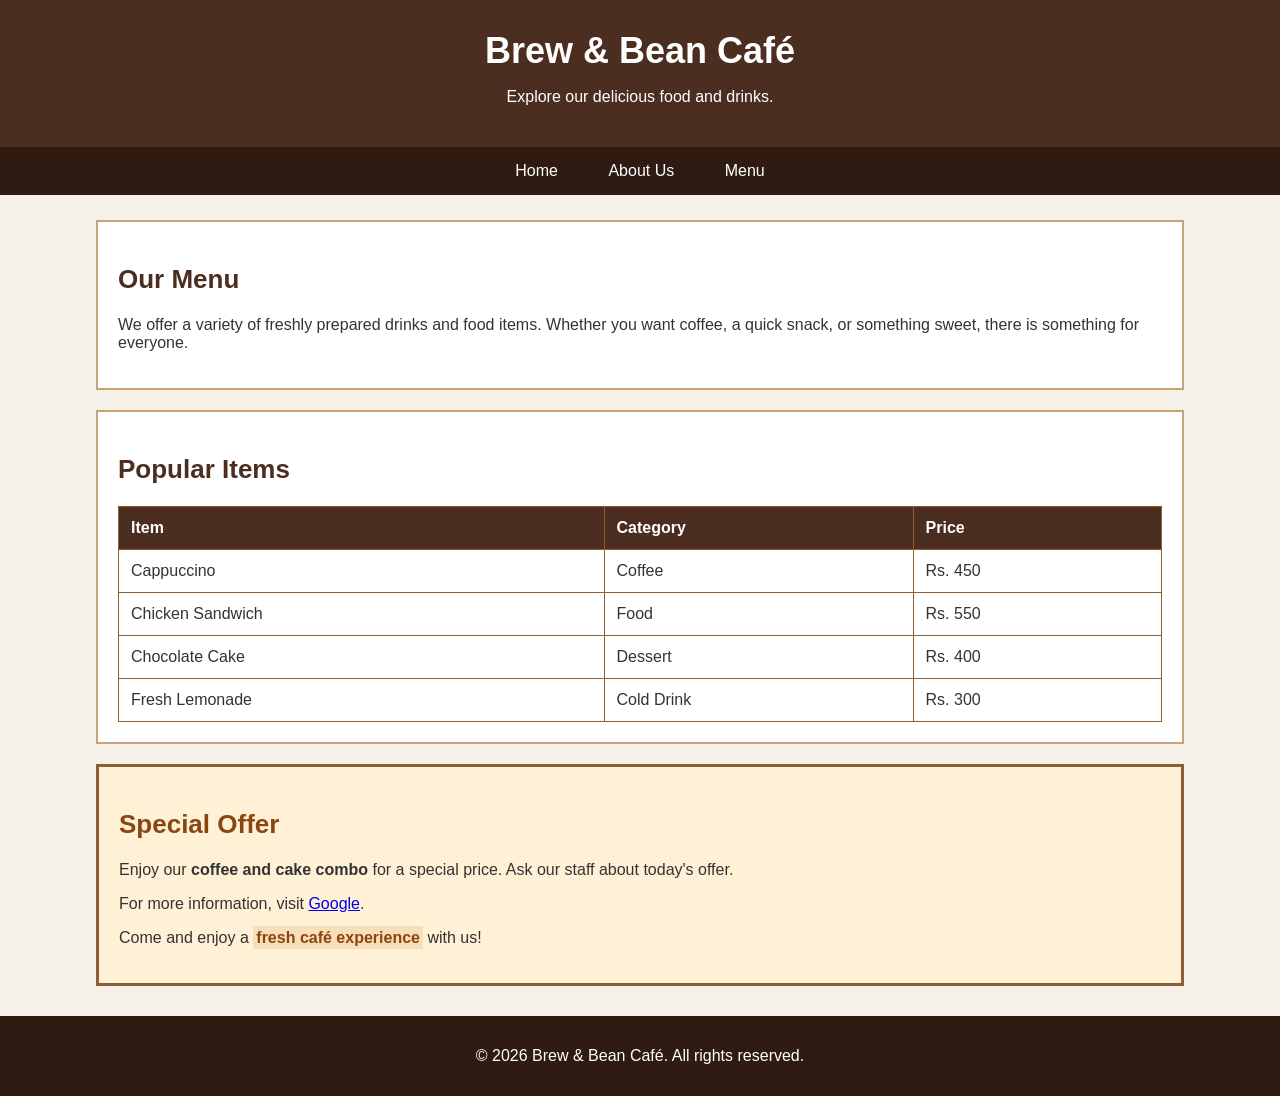
<file: menu.html>
<!DOCTYPE html>

<html>
<head>
    <title>Brew & Bean Café - Menu</title>
    <link rel="stylesheet" href="style.css">
</head>

<body>

<header>
    <h1>Brew & Bean Café</h1>
    <p>Explore our delicious food and drinks.</p>
</header>

<nav>
    <a href="index.html">Home</a>
    <a href="about.html">About Us</a>
    <a href="menu.html">Menu</a>
</nav>

<main>

    <div class="menu-intro">
        <h2>Our Menu</h2>

        <p>
            We offer a variety of freshly prepared drinks and food items.
            Whether you want coffee, a quick snack, or something sweet,
            there is something for everyone.
        </p>
    </div>

    <div class="menu-box">

        <h2>Popular Items</h2>

        <table>
            <tr>
                <th>Item</th>
                <th>Category</th>
                <th>Price</th>
            </tr>

            <tr>
                <td>Cappuccino</td>
                <td>Coffee</td>
                <td>Rs. 450</td>
            </tr>

            <tr>
                <td>Chicken Sandwich</td>
                <td>Food</td>
                <td>Rs. 550</td>
            </tr>

            <tr>
                <td>Chocolate Cake</td>
                <td>Dessert</td>
                <td>Rs. 400</td>
            </tr>

            <tr>
                <td>Fresh Lemonade</td>
                <td>Cold Drink</td>
                <td>Rs. 300</td>
            </tr>
        </table>

    </div>

    <div id="special">

        <h2>Special Offer</h2>

        <p>
            Enjoy our <strong>coffee and cake combo</strong> for a special
            price. Ask our staff about today's offer.
        </p>

        <p>
            For more information, visit
            <a href="https://www.google.com" target="_blank">Google</a>.
        </p>

        <p>
            Come and enjoy a <span class="highlight">fresh café experience</span>
            with us!
        </p>

    </div>

</main>

<footer>
    <p>&copy; 2026 Brew & Bean Café. All rights reserved.</p>
</footer>

</body>
</html>
</file>
<file: style.css>
/* General page styling */
body {
font-family: Arial, sans-serif;
font-size: 16px;
color: #333333;
background-color: #f5f0e8;
margin: 0;
padding: 0;
}

/* Header */
header {
background-color: #4b2e20;
color: white;
text-align: center;
padding: 25px;
}

header h1 {
font-size: 36px;
margin: 5px;
}

/* Navigation */
nav {
background-color: #2f1b12;
text-align: center;
padding: 15px;
}

nav a {
color: white;
text-decoration: none;
margin: 0 15px;
padding: 8px;
}

nav a:hover {
background-color: #6b4226;
}

/* Main content */
main {
width: 85%;
margin: 25px auto;
}

/* General content boxes */
.intro,
.featured,
.about-box,
.menu-intro,
.menu-box {
background-color: white;
border: 2px solid #c8a27a;
padding: 20px;
margin-bottom: 20px;
}

/* Special offer box */
#special {
background-color: #fff1d6;
border: 3px solid #8b5e34;
padding: 20px;
margin-bottom: 25px;
}

/* Headings */
h2 {
color: #4b2e20;
font-size: 26px;
}

/* Image styling */
img {
width: 400px;
max-width: 100%;
border: 3px solid #8b5e34;
padding: 5px;
}

/* List */
li {
margin-bottom: 8px;
}

/* Table */
table {
width: 100%;
border-collapse: collapse;
margin-top: 15px;
}

th,
td {
border: 1px solid #8b5e34;
padding: 12px;
text-align: left;
}

th {
background-color: #4b2e20;
color: white;
}

/* Class selector example */
.highlight {
color: #8b4513;
font-weight: bold;
background-color: #f7dfb9;
padding: 3px;
}

/* Footer */
footer {
background-color: #2f1b12;
color: white;
text-align: center;
padding: 15px;
margin-top: 30px;
}

/* ID selector override example */
#special h2 {
color: #8b4513;
}
</file>
